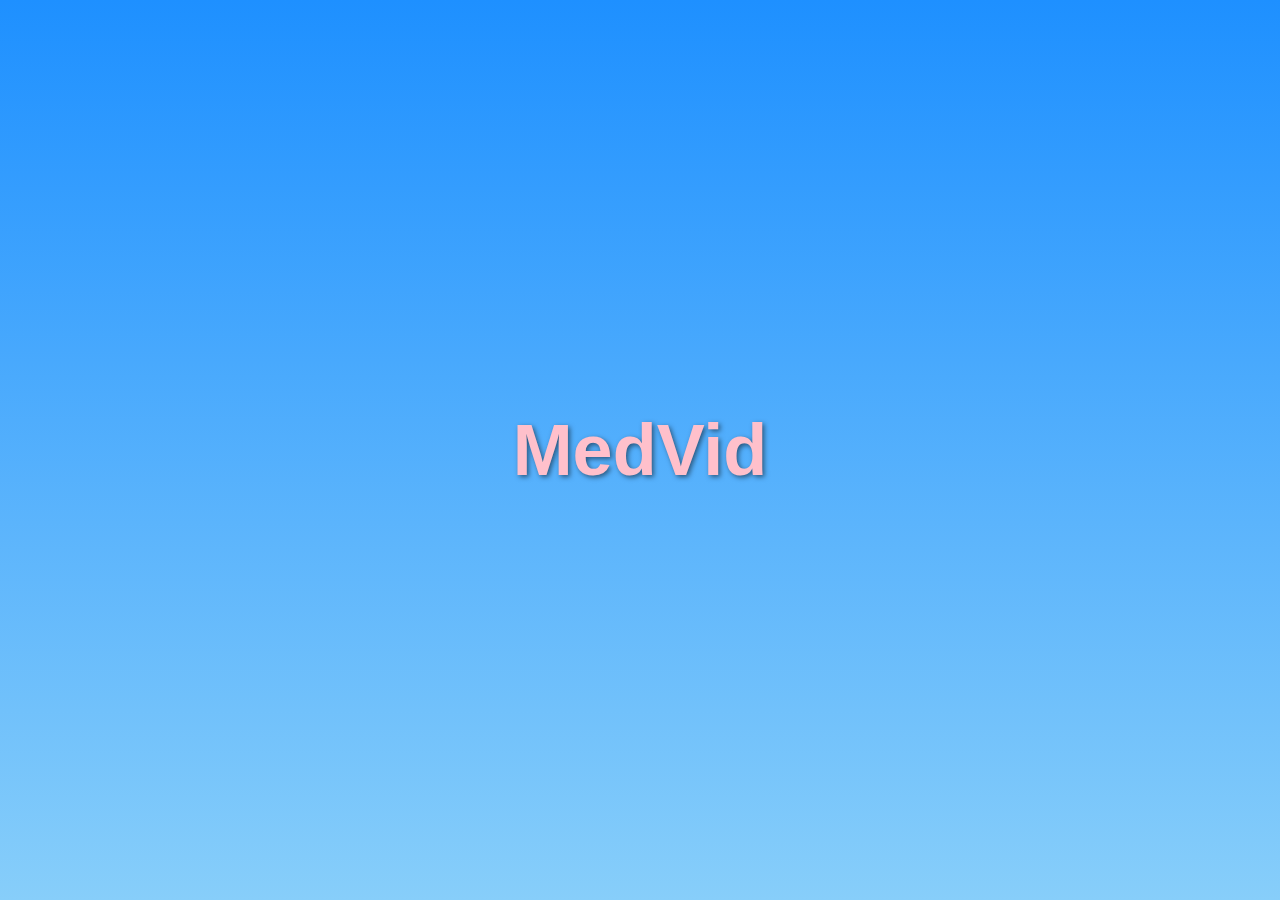
<file: index.html>
<!DOCTYPE html>
<html lang="en">
<head>
    <meta charset="UTF-8">
    <meta name="viewport" content="width=device-width, initial-scale=1.0">
    <title>MedVid</title>
    <style>
        body {
            margin: 0;
            height: 100vh;
            background: linear-gradient(to bottom, #1E90FF, #87CEFA); /* Blue shaded background */
            display: flex;
            justify-content: center;
            align-items: center;
            font-family: Arial, sans-serif;
        }

        .logo {
            font-size: 72px; /* Logo size */
            font-weight: bold;
            color: pink; /* Logo color set to pink */
            text-shadow: 2px 2px 5px rgba(0, 0, 0, 0.5); /* Shadow for depth */
            cursor: pointer;
            text-decoration: none; /* Remove underline */
            animation: calmBounce 2s infinite; /* Calmer bounce animation */
        }

        @keyframes calmBounce {
            0%, 20%, 50%, 80%, 100% {
                transform: translateY(0);
            }
            40% {
                transform: translateY(-10px); /* Reduced bounce height */
            }
            60% {
                transform: translateY(-5px); /* Slight bounce */
            }
        }
    </style>
</head>
<body>

    <a href="secondPage.html" class="logo">MedVid</a>

</body>
</file>
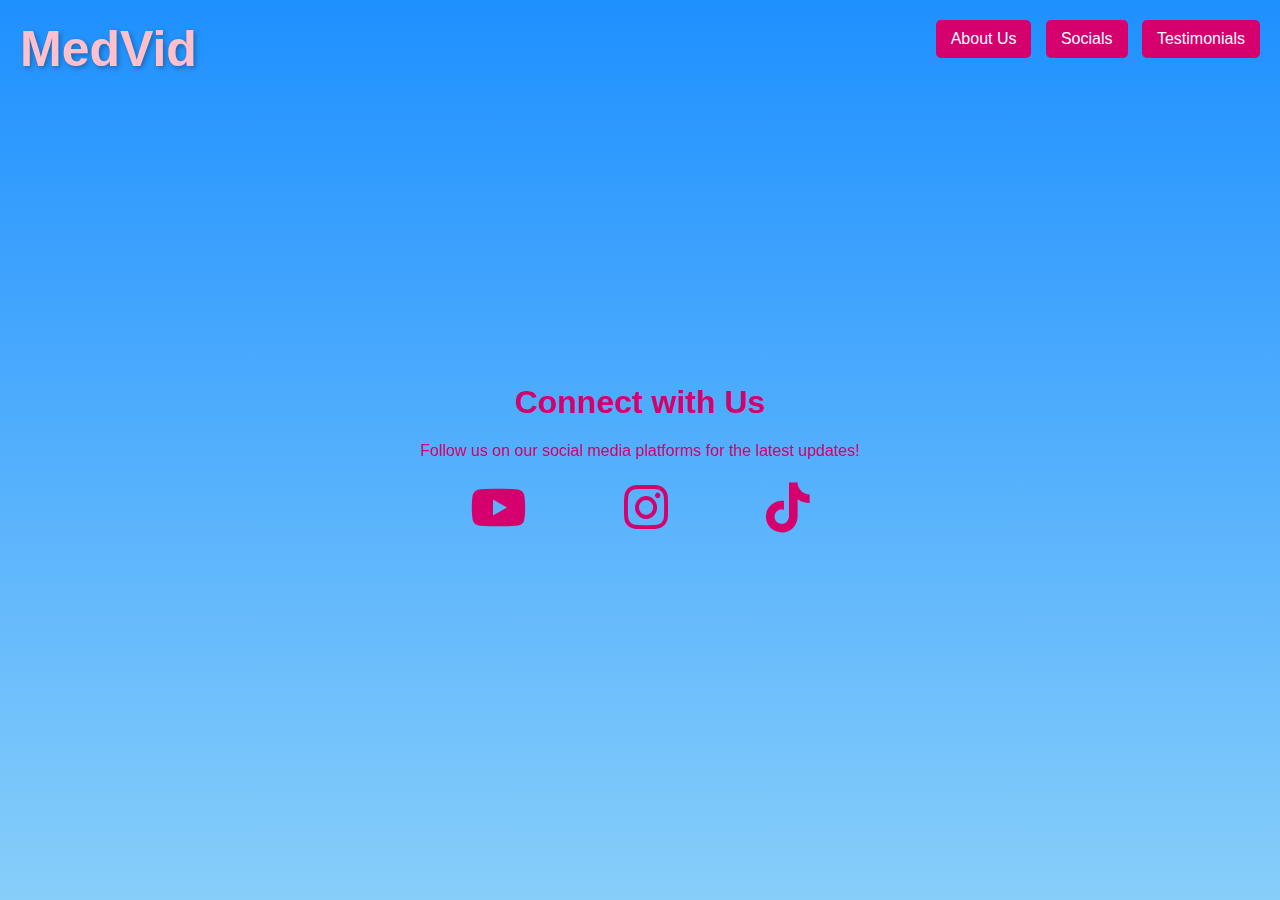
<file: fourthPage.html>
<!DOCTYPE html>
<html lang="en">
<head>
    <meta charset="UTF-8">
    <meta name="viewport" content="width=device-width, initial-scale=1.0">
    <title>Socials - MedVid</title>
    <link rel="stylesheet" href="https://cdnjs.cloudflare.com/ajax/libs/font-awesome/6.0.0-beta3/css/all.min.css"> <!-- Font Awesome CDN -->
    <style>
        body {
            margin: 0;
            height: 100vh;
            display: flex;
            flex-direction: column;
            justify-content: center;
            align-items: center;
            background: linear-gradient(to bottom, #1E90FF, #87CEFA); /* Blue shaded background */
            font-family: Arial, sans-serif;
            text-align: center;
        }
        .logo {
            position: absolute;
            top: 20px;
            left: 20px;
            font-size: 50px;
            font-weight: bold;
            color: pink; /* Logo color */
            text-shadow: 2px 2px 5px rgba(0, 0, 0, 0.3);
            cursor: pointer;
            text-decoration: none; /* Remove underline */
        }
        .nav {
            position: absolute;
            top: 20px;
            right: 20px;
        }
        .nav button {
            margin-left: 10px; /* Space between buttons */
            padding: 10px 15px;
            font-size: 16px;
            color: white;
            background-color: #d5006d; /* Button color */
            border: none;
            border-radius: 5px;
            cursor: pointer;
            transition: background-color 0.3s;
        }
        .nav button:hover {
            background-color: #a4004d; /* Darker shade on hover */
        }
        .content {
            padding: 20px;
            color: #d5006d; /* Darker text color */
        }
        .icon-container {
            display: flex;
            justify-content: space-around;
            width: 100%;
            max-width: 600px; /* Limit the width of the icon container */
            margin-top: 20px; /* Space above the icons */
        }
        .icon {
            font-size: 50px; /* Size of the icons */
            color: #d5006d; /* Icon color */
            transition: transform 0.3s, box-shadow 0.3s; /* Transition for animation */
            cursor: pointer;
            animation: bounce 2s infinite; /* Add bounce animation */
        }
        .icon:hover {
            transform: scale(1.2); /* Scale up on hover */
            box-shadow: 0 0 20px rgba(213, 0, 109, 0.7); /* Glowing effect */
        }
        @keyframes bounce {
            0%, 100% {
                transform: translateY(0); /* Original position */
            }
            50% {
                transform: translateY(-10px); /* Bounce up */
            }
        }
    </style>
</head>
<body>

    <a href="indext.html" class="logo">MedVid</a> <!-- Home button disguised as the logo -->

    <div class="nav">
        <button onclick="location.href='thirdPage.html'">About Us</button>
        <button onclick="location.href='fourthPage.html'">Socials</button>
        <button onclick="location.href='fifthPage.html'">Testimonials</button> <!-- Updated to link to fifthPage.html -->
    </div>

    <div class="content">
        <h1>Connect with Us</h1>
        <p>Follow us on our social media platforms for the latest updates!</p>
        <div class="icon-container">
            <a href="https://www.youtube.com/channel/UCwiqv5JxeNdseqVfrFHmiUg" target="_blank" class="icon">
                <i class="fab fa-youtube"></i> <!-- YouTube Icon -->
            </a>
            <a href="https://www.instagram.com/med_vidyt?igsh=cHd4ZG96MHFrYmJn&utm_source=qr" target="_blank" class="icon">
                <i class="fab fa-instagram"></i> <!-- Instagram Icon -->
            </a>
            <a href="https://www.tiktok.com/@charlessteggles?_t=ZS-8vt4b4BPrMt&_r=1" target="_blank" class="icon">
                <i class="fab fa-tiktok"></i> <!-- TikTok Icon -->
            </a>
        </div>
    </div>

</body>
</html>
</file>
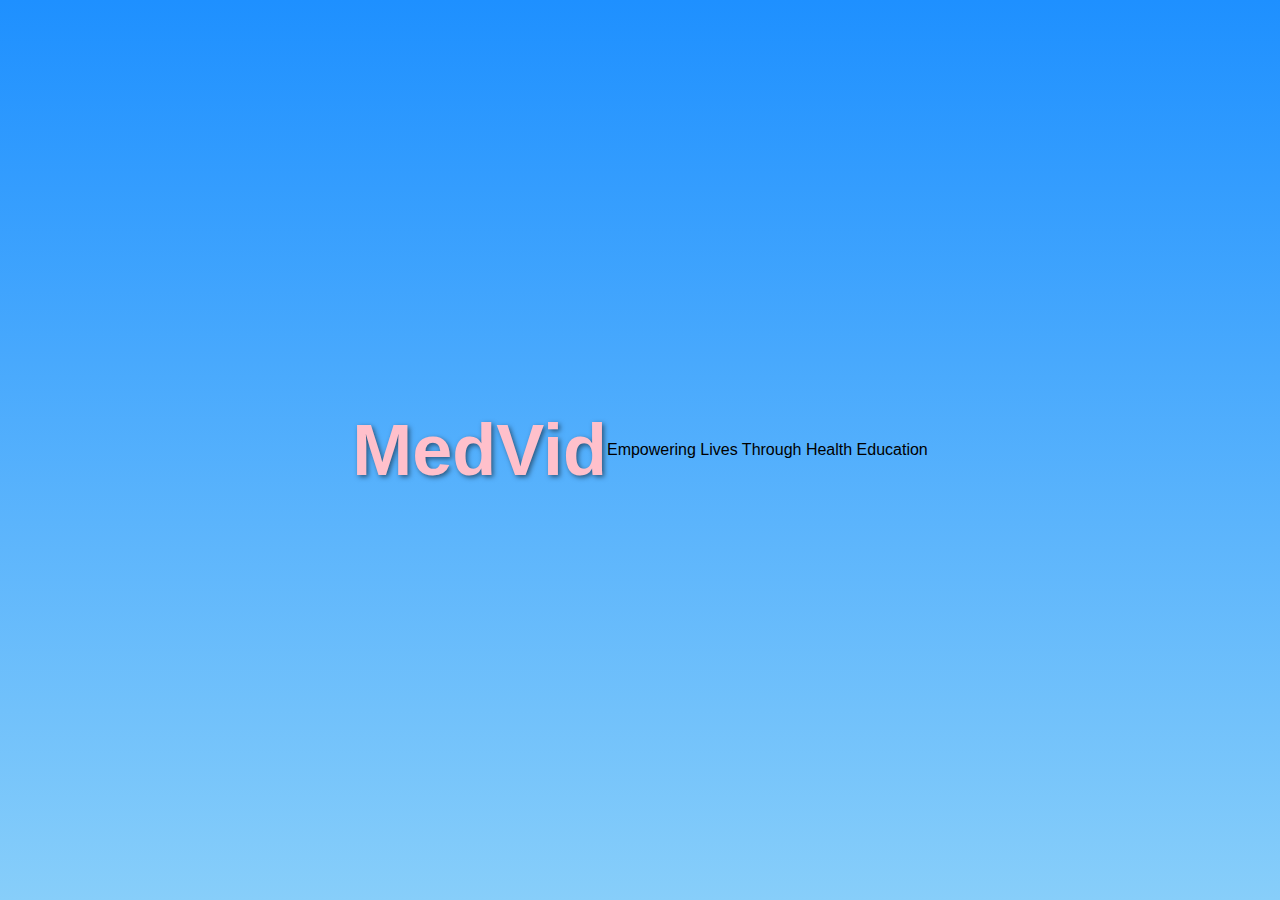
<file: indext.html>
<!DOCTYPE html>
<html lang="en">
<head>
    <meta charset="UTF-8">
    <meta name="viewport" content="width=device-width, initial-scale=1.0">
    <title>MedVid</title>
    <style>
        body {
            margin: 0;
            height: 100vh;
            background: linear-gradient(to bottom, #1E90FF, #87CEFA); /* Blue shaded background */
            display: flex;
            justify-content: center;
            align-items: center;
            font-family: Arial, sans-serif;
        }

        .logo {
            font-size: 72px; /* Logo size */
            font-weight: bold;
            color: pink; /* Logo color set to pink */
            text-shadow: 2px 2px 5px rgba(0, 0, 0, 0.5); /* Shadow for depth */
            cursor: pointer;
            text-decoration: none; /* Remove underline */
            animation: calmBounce 2s infinite; /* Calmer bounce animation */
        }

        @keyframes calmBounce {
            0%, 20%, 50%, 80%, 100% {
                transform: translateY(0);
            }
            40% {
                transform: translateY(-10px); /* Reduced bounce height */
            }
            60% {
                transform: translateY(-5px); /* Slight bounce */
            }
        }
    </style>
</head>
<body>

    <a href="secondPage.html" class="logo">MedVid</a>

</body>
</html><p class="quote">Empowering Lives Through Health Education</p>
</file>
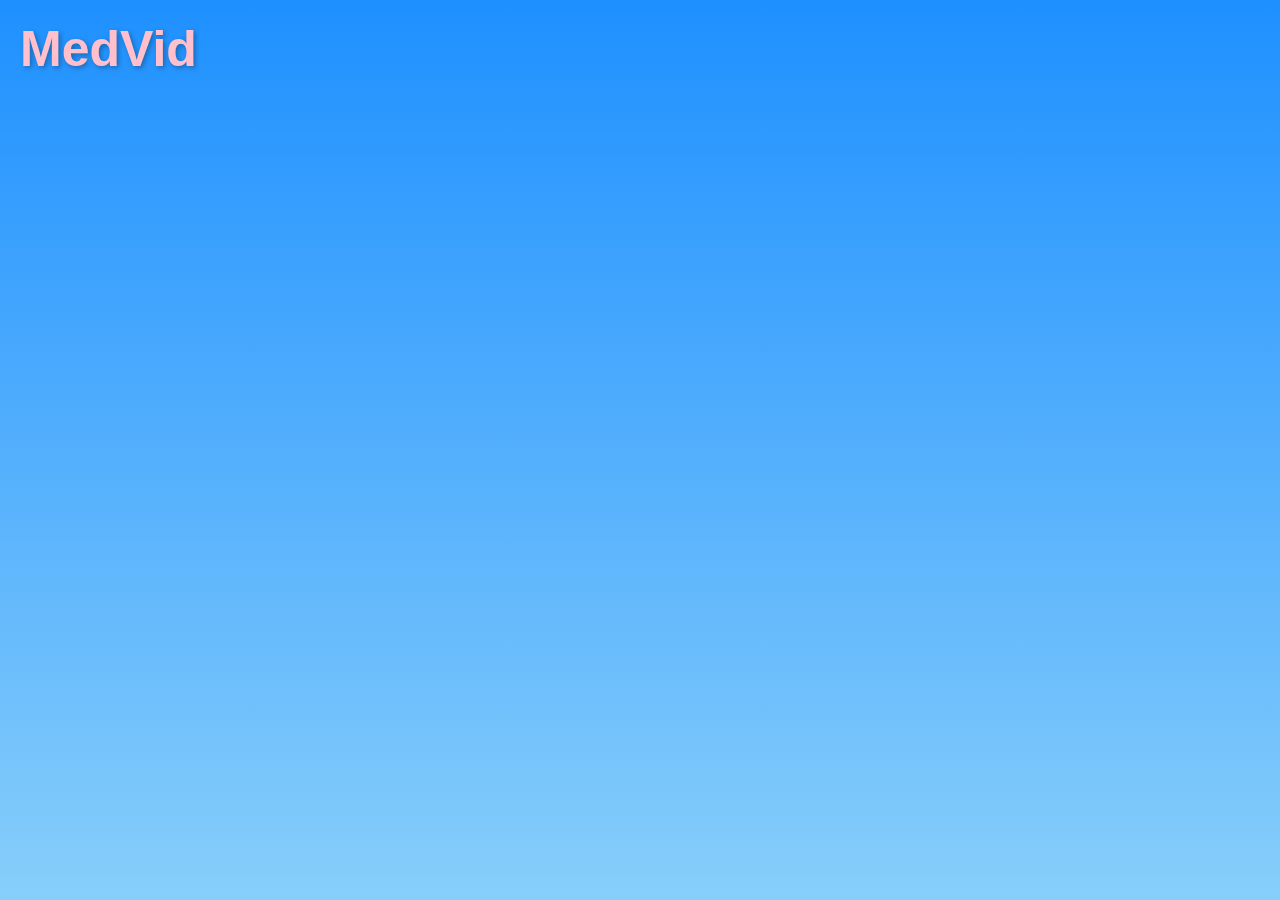
<file: secondPage.html>
<!DOCTYPE html>
<html lang="en">
<head>
    <meta charset="UTF-8">
    <meta name="viewport" content="width=device-width, initial-scale=1.0">
    <title>MedVid - Menu</title>
    <style>
        body {
            margin: 0;
            height: 100vh;
            display: flex;
            justify-content: center;
            align-items: center;
            background: linear-gradient(to bottom, #1E90FF, #87CEFA); /* Blue shaded background */
            font-family: Arial, sans-serif;
            position: relative; /* Allow positioning of the logo */
        }

        .logo {
            position: absolute;
            top: 20px;
            left: 20px;
            font-size: 50px;
            font-weight: bold;
            color: pink; /* Logo color */
            text-shadow: 2px 2px 5px rgba(0, 0, 0, 0.3);
            cursor: pointer;
            text-decoration: none; /* Remove underline */
            transition: transform 0.3s ease, color 0.3s ease; /* Smooth hover transition */
        }

        .logo:hover {
            transform: scale(1.1);
            color: #FF4500; /* Darker red color on hover */
        }

        .menu {
            display: flex;
            gap: 20px; /* Space between buttons */
            opacity: 0; /* Start hidden */
            transform: translateY(20px); /* Start below */
            animation: fadeInUp 0.5s forwards; /* Fade in animation */
        }

        @keyframes fadeInUp {
            to {
                opacity: 1; /* Fully visible */
                transform: translateY(0); /* Move to original position */
            }
        }

        .menu button {
            position: relative;
            width: 300px;
            padding: 20px 40px;
            font-size: 24px;
            font-weight: 600;
            background: linear-gradient(135deg, #4facfe 0%, #00f2fe 100%);
            border: none;
            color: white;
            border-radius: 15px;
            cursor: pointer;
            transition: background-color 0.3s ease, transform 0.3s ease; /* Add transform transition */
        }

        .menu button:hover {
            background-color: #FF4500; /* Darker red on hover */
            transform: scale(1.05); /* Scale up on hover */
        }

        .icon {
            position: absolute;
            left: 10px; /* Adjust position */
            top: 50%;
            transform: translateY(-50%);
            width: 30px; /* Icon size */
            height: 30px; /* Icon size */
            background-size: cover;
            background-repeat: no-repeat;
            background-position: center;
        }

        .about-icon {
            background-image: url('https://img.icons8.com/ios/452/more.png');
        }

        .social-icon {
            background-image: url('https://img.icons8.com/ios/452/youtube.png');
        }

        .testimonials-icon {
            background-image: url('https://img.icons8.com/ios/452/person-talking.png');
        }
    </style>
</head>
<body>

    <a href="indext.html" class="logo">MedVid</a> <!-- Home button disguised as the logo -->

    <div class="menu">
        <button onclick="location.href='thirdPage.html'">About Us</button> <!-- Link to thirdPage.html -->
        <button onclick="alert('Social Media clicked')">Socials</button>
        <button onclick="alert('Testimonials clicked')">Testimonials</button>
    </div>

</body>
</html>
</file>
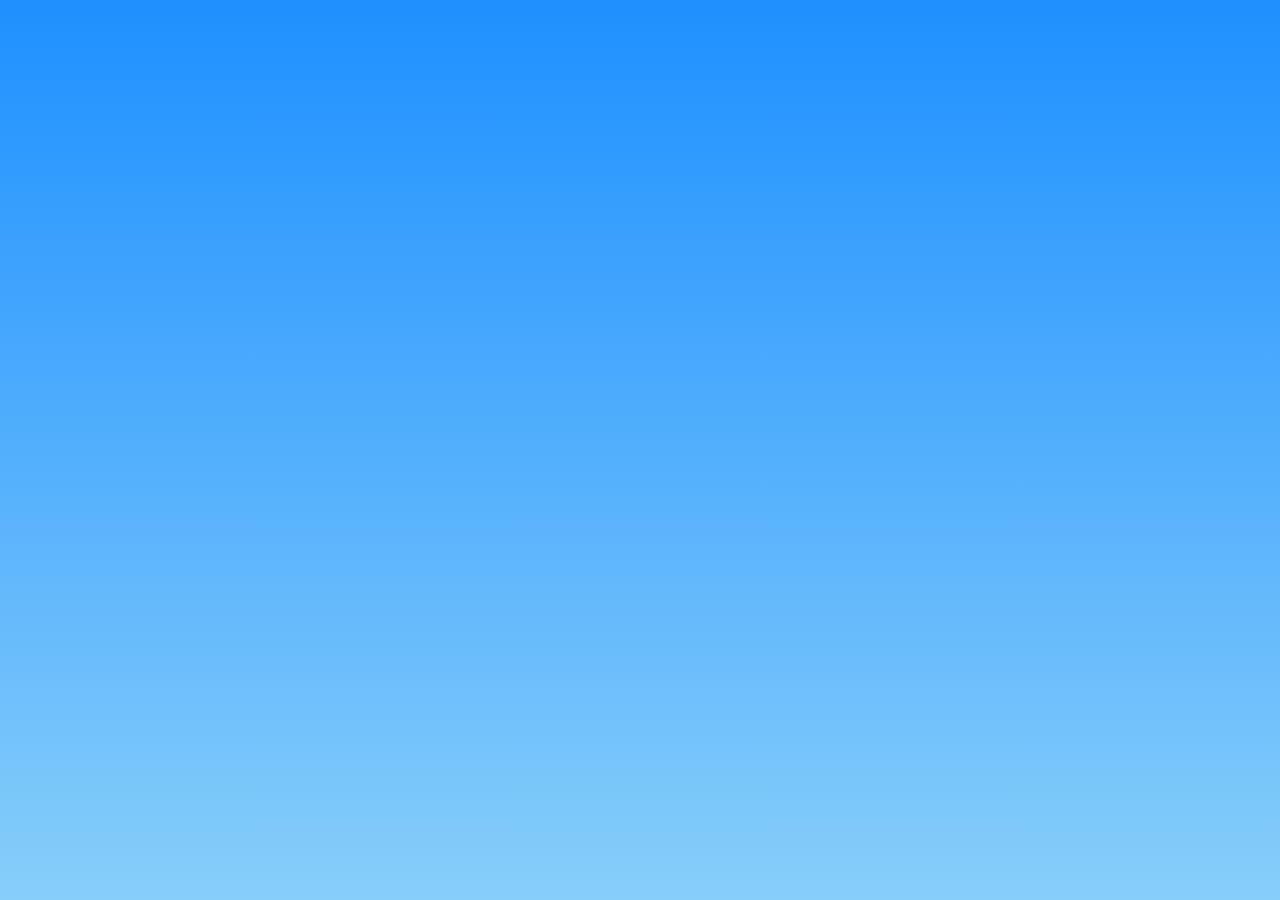
<file: thirdPage.html>
<!DOCTYPE html>
<html lang="en">
<head>
    <meta charset="UTF-8">
    <meta name="viewport" content="width=device-width, initial-scale=1.0">
    <title>About Us - MedVid</title>
    <style>
        body {
            margin: 0;
            height: 100vh;
            display: flex;
            flex-direction: column;
            justify-content: center;
            align-items: center;
            background: linear-gradient(to bottom, #1E90FF, #87CEFA); /* Blue shaded background */
            font-family: Arial, sans-serif;
            text-align: center;
            opacity: 0; /* Start hidden */
            animation: fadeIn 1s forwards; /* Fade-in animation */
        }
        .logo {
            position: absolute;
            top: 20px;
            left: 20px;
            font-size: 50px;
            font-weight: bold;
            color: pink; /* Logo color */
            text-shadow: 2px 2px 5px rgba(0, 0, 0, 0.3);
            cursor: pointer;
            text-decoration: none; /* Remove underline */
        }
        .nav {
            position: absolute;
            top: 20px;
            right: 20px;
        }
        .nav button {
            margin-left: 10px; /* Space between buttons */
            padding: 10px 15px;
            font-size: 16px;
            color: white;
            background-color: #FF6347; /* Button color matching page 2 */
            border: none;
            border-radius: 5px;
            cursor: pointer;
            transition: background-color 0.3s;
        }
        .nav button:hover {
            background-color: #FF4500; /* Darker shade on hover */
        }
        .content {
            padding: 20px;
            color: #d5006d; /* Darker text color */
        }
        .boxes {
            display: flex;
            justify-content: space-around;
            width: 100%;
            max-width: 1200px;
            margin-top: 80px; /* Space from the top */
        }
        .box {
            background-color: rgba(255, 192, 203, 0.8); /* Light pink background for contrast */
            border-radius: 15px;
            padding: 20px;
            width: 30%; /* Adjust width as needed */
            box-shadow: 0 4px 10px rgba(0, 0, 0, 0.2);
            transition: transform 0.3s ease;
        }
        .box:hover {
            transform: scale(1.05); /* Slightly enlarge on hover */
        }
        h1 {
            font-size: 36px; /* Title size */
            margin-bottom: 20px;
            color: #d5006d; /* Darker title color */
            animation: flow 2s infinite; /* Flow animation */
        }
        h2 {
            font-size: 24px; /* Box title size */
            color: #d5006d; /* Darker box title color */
            animation: flow 2s infinite; /* Flow animation */
            margin-bottom: 10px; /* Space between title and text */
        }
        p {
            font-size: 18px; /* Text size */
            color: #d5006d; /* Darker paragraph color */
        }
        @keyframes fadeIn {
            from {
                opacity: 0;
                transform: translateY(-10px);
            }
            to {
                opacity: 1;
                transform: translateY(0);
            }
        }
        @keyframes flow {
            0%, 100% {
                transform: translateY(0);
            }
            50% {
                transform: translateY(-5px); /* Gentle upward movement */
            }
        }
    </style>
</head>
<body>

    <a href="indext.html" class="logo">MedVid</a> <!-- Home button disguised as the logo -->

    <div class="nav">
        <button onclick="location.href='thirdPage.html'">About Us</button>
        <button onclick="location.href='fourthPage.html'">Socials</button>
        <button onclick="alert('Testimonials clicked')">Testimonials</button>
    </div>

    <div class="content">
        <h1>About Us</h1>
        <p>MedVid is dedicated to advancing medical technology and providing innovative solutions for healthcare professionals.</p>
    </div>

    <div class="boxes">
        <div class="box">
            <h2>Health Education</h2>
            <p>Accessible health information through engaging podcasts.</p>
        </div>
        <div class="box">
            <h2>Community Support</h2>
            <p>Round-the-clock access to vital health resources.</p>
        </div>
        <div class="box">
            <h2>Lasting Impact</h2>
            <p>Creating sustainable change in Sitio Bebe.</p>
        </div>
    </div>

</body>
</html>
</file>
